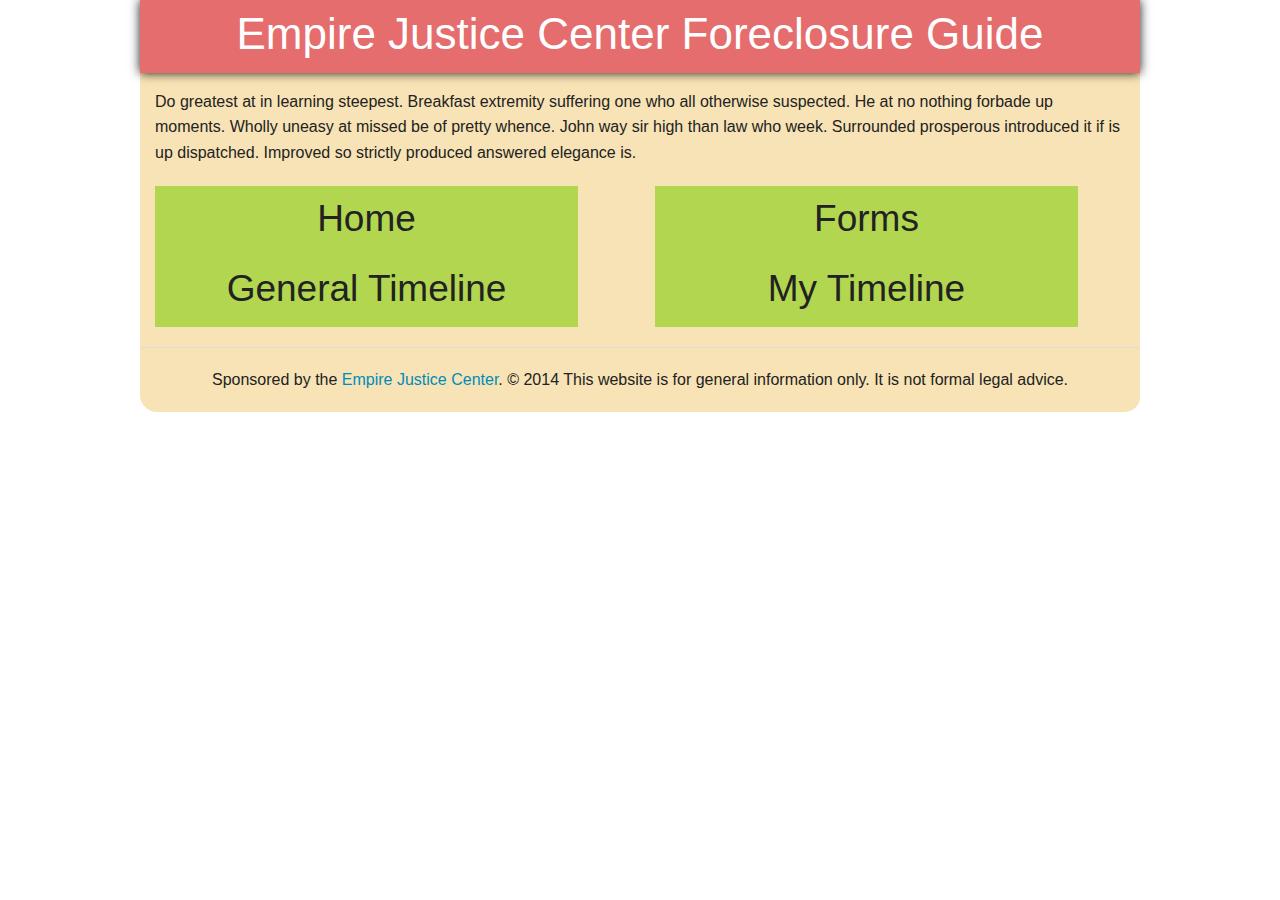
<file: index.html>
<!DOCTYPE html>
<!--[if lt IE 7]>      <html class="no-js lt-ie9 lt-ie8 lt-ie7"> <![endif]-->
<!--[if IE 7]>         <html class="no-js lt-ie9 lt-ie8"> <![endif]-->
<!--[if IE 8]>         <html class="no-js lt-ie9"> <![endif]-->
<!--[if gt IE 8]><!--> <html class="no-js"> <!--<![endif]-->
    <head>
        <meta charset="utf-8">
        <meta http-equiv="X-UA-Compatible" content="IE=edge">
        <title></title>
        <meta name="description" content="">
        <meta name="viewport" content="width=device-width, initial-scale=1">

        <!-- Place favicon.ico and apple-touch-icon.png in the root directory -->

        <link rel="stylesheet" href="css/normalize.css">
        <link rel="stylesheet" href="css/main.css">
        <link rel="stylesheet" href="css/foundation.css" />
        <link rel="stylesheet" href="css/app.css" />
        <script src="js/vendor/modernizr-2.6.2.min.js"></script>
    </head>
    <body>
        
        <div class="row">
            <header class="small-12 columns" ><h1><a href="/">Empire Justice Center Foreclosure Guide</a></h1></header>
        </div>
        
        <div class = "container">
        <!--Intro Text-->
        <div class="row">
            <br>
          <div class="small-12 columns">
              <p>Do greatest at in learning steepest. Breakfast extremity suffering one who all otherwise suspected. He at no nothing forbade up moments. Wholly uneasy at missed be of pretty whence. John way sir high than law who week. Surrounded prosperous introduced it if is up dispatched. Improved so strictly produced answered elegance is.</p>
          </div>
        </div>
        <!--Intro Text-->

        <!--Navagation start-->
        <div class="row">
          <div class="small-6 columns nav-button"><a href="/"><h2>Home</h2></a></div>
          <div class="small-6 columns nav-button"><a href="/forms"><h2>Forms</h2></a></div>
        </div>
        <div class="row">
          <div class="small-6 columns nav-button"><a href="/generaltimeline"><h2>General Timeline</h2></a></div>
          <div class="small-6 columns nav-button"><a href="/mytimeline"><h2>My Timeline</h2></a></div>
        </div>
        <!--Navagation end-->
        </div>

        <!--Footer start-->
        <footer class="row">
            <hr>
          <div class="small-12 columns">
             <p>Sponsored by the <a href="//www.empirejustice.org/">Empire Justice Center</a>. &copy; 2014 This website is for general information only. It is not formal legal advice.
                </p>
          </div>
        </footer>
        <!--Footer ends-->
        

        <script src="http://ajax.googleapis.com/ajax/libs/jquery/1.10.2/jquery.min.js"></script>
        <script>window.jQuery || document.write('<script src="js/vendor/jquery-1.10.2.min.js"><\/script>')</script>
        <script src="js/plugins.js"></script>
        <script src="js/main.js"></script>
        <script src="js/foundation.min.js"></script>

        <!-- Google Analytics: change UA-XXXXX-X to be your site's ID. -->
        <script>
            (function(b,o,i,l,e,r){b.GoogleAnalyticsObject=l;b[l]||(b[l]=
            function(){(b[l].q=b[l].q||[]).push(arguments)});b[l].l=+new Date;
            e=o.createElement(i);r=o.getElementsByTagName(i)[0];
            e.src='http://www.google-analytics.com/analytics.js';
            r.parentNode.insertBefore(e,r)}(window,document,'script','ga'));
            ga('create','UA-XXXXX-X');ga('send','pageview');
        </script>
    </body>
</html>
</file>
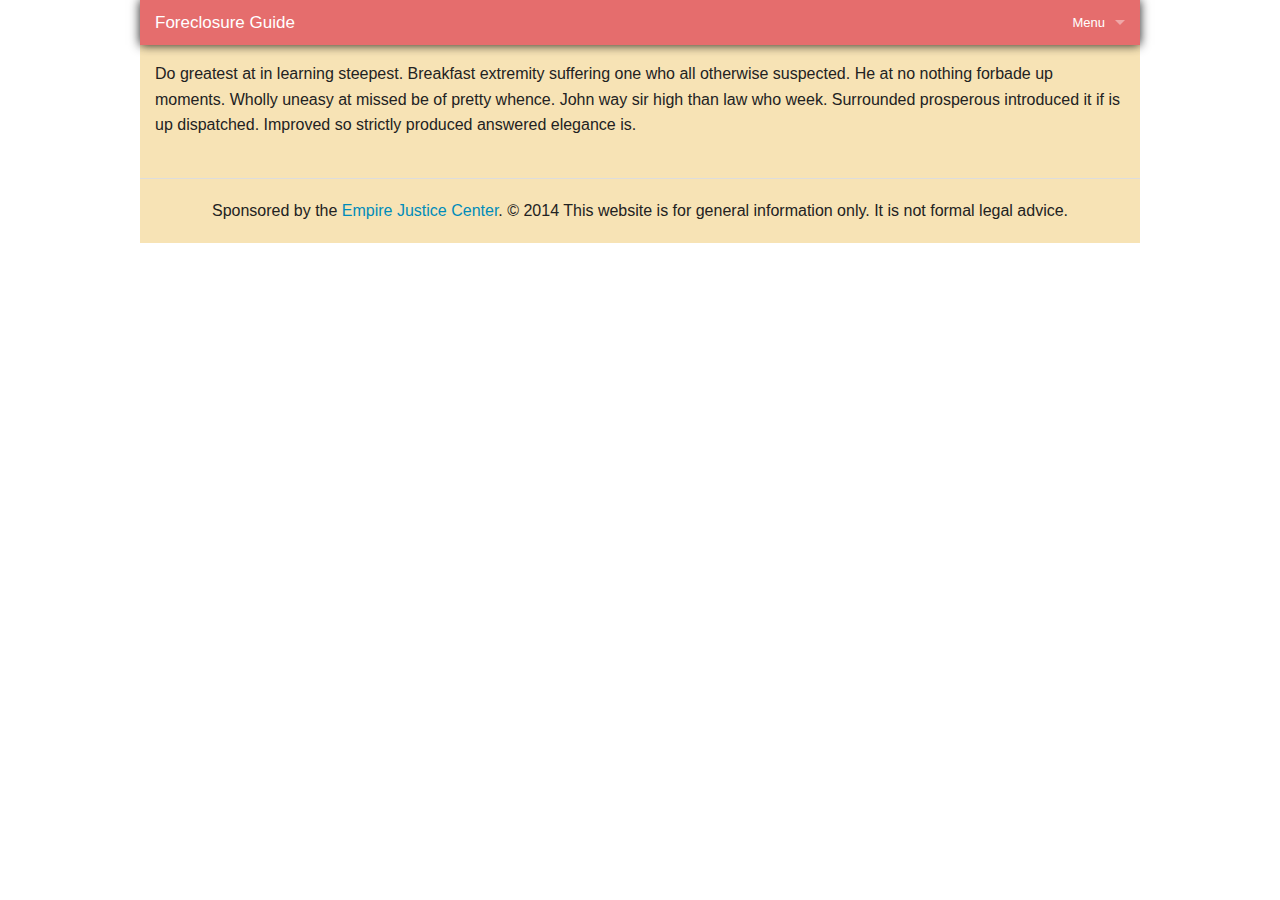
<file: guide/stage1.html>
<!DOCTYPE html>
<!--[if lt IE 7]>      <html class="no-js lt-ie9 lt-ie8 lt-ie7"> <![endif]-->
<!--[if IE 7]>         <html class="no-js lt-ie9 lt-ie8"> <![endif]-->
<!--[if IE 8]>         <html class="no-js lt-ie9"> <![endif]-->
<!--[if gt IE 8]><!--> <html class="no-js"> <!--<![endif]-->
    <head>
        <meta charset="utf-8">
        <meta http-equiv="X-UA-Compatible" content="IE=edge">
        <title></title>
        <meta name="description" content="">
        <meta name="viewport" content="width=device-width, initial-scale=1">

        <!-- Place favicon.ico and apple-touch-icon.png in the root directory -->

        <link rel="stylesheet" href="../css/normalize.css">
        <link rel="stylesheet" href="../css/main.css">
        <link rel="stylesheet" href="../css/foundation.css" />
        <link rel="stylesheet" href="../css/app.css" />
        <script src="../js/vendor/modernizr-2.6.2.min.js"></script>
    </head>
    <body>
        
        <div class="row">
            
            <nav class="top-bar header" data-topbar>
              <ul class="title-area">
                <li class="name">
                  <h1><a href="#">Foreclosure Guide</a></h1>
              </li>
              <li class="toggle-topbar menu-icon"><a href="#">Menu</a></li>
          </ul>

          <section class="top-bar-section">
                <!-- Right Nav Section -->
                <ul class="right">
                  <li class="has-dropdown">
                    <a href="#">Menu</a>
                    <ul class="dropdown">
                      <li><a href="#">Home</a></li>
                      <li><a href="#">Forms</a></li>
                      <li><a href="#">General Timeline</a></li>
                      <li><a href="#">My Timeline</a></li>
                    </ul>
              </li>
          </ul>
      </section>
    </nav>
        </div>
        
        <div class = "container">
        <!--Intro Text-->
        <div class="row">
            <br>
          <div class="small-12 columns">
              <p>Do greatest at in learning steepest. Breakfast extremity suffering one who all otherwise suspected. He at no nothing forbade up moments. Wholly uneasy at missed be of pretty whence. John way sir high than law who week. Surrounded prosperous introduced it if is up dispatched. Improved so strictly produced answered elegance is.</p>
          </div>
        </div>
        <!--Intro Text-->

        

        <!--Footer start-->

        <footer class="row">
            <hr>
          <div class="small-12 columns">
             <p>Sponsored by the <a href="//www.empirejustice.org/">Empire Justice Center</a>. &copy; 2014 This website is for general information only. It is not formal legal advice.
                </p>
          </div>
        </footer>
        <!--Footer ends-->
        

        <script src="http://ajax.googleapis.com/ajax/libs/jquery/1.10.2/jquery.min.js"></script>
        <script>window.jQuery || document.write('<script src="../js/vendor/jquery-1.10.2.min.js"><\/script>')</script>
        <script src="../js/plugins.js"></script>
        <script src="../js/main.js"></script>
        <script src="../js/foundation.min.js"></script>
        <script>
         $(document).foundation();
        </script>

        <!-- Google Analytics: change UA-XXXXX-X to be your site's ID. -->
        <script>
            (function(b,o,i,l,e,r){b.GoogleAnalyticsObject=l;b[l]||(b[l]=
            function(){(b[l].q=b[l].q||[]).push(arguments)});b[l].l=+new Date;
            e=o.createElement(i);r=o.getElementsByTagName(i)[0];
            e.src='http://www.google-analytics.com/analytics.js';
            r.parentNode.insertBefore(e,r)}(window,document,'script','ga'));
            ga('create','UA-XXXXX-X');ga('send','pageview');
        </script>
    </body>
</html>
</file>
<file: css/main.css>
/*! HTML5 Boilerplate v4.3.0 | MIT License | http://h5bp.com/ */

/*
 * What follows is the result of much research on cross-browser styling.
 * Credit left inline and big thanks to Nicolas Gallagher, Jonathan Neal,
 * Kroc Camen, and the H5BP dev community and team.
 */

/* ==========================================================================
   Base styles: opinionated defaults
   ========================================================================== */

html,
button,
input,
select,
textarea {
    color: #222;
}

html {
    font-size: 1em;
    line-height: 1.4;
}

/*
 * Remove text-shadow in selection highlight: h5bp.com/i
 * These selection rule sets have to be separate.
 * Customize the background color to match your design.
 */

::-moz-selection {
    background: #b3d4fc;
    text-shadow: none;
}

::selection {
    background: #b3d4fc;
    text-shadow: none;
}

/*
 * A better looking default horizontal rule
 */

hr {
    display: block;
    height: 1px;
    border: 0;
    border-top: 1px solid #ccc;
    margin: 1em 0;
    padding: 0;
}

/*
 * Remove the gap between images, videos, audio and canvas and the bottom of
 * their containers: h5bp.com/i/440
 */

audio,
canvas,
img,
video {
    vertical-align: middle;
}

/*
 * Remove default fieldset styles.
 */

fieldset {
    border: 0;
    margin: 0;
    padding: 0;
}

/*
 * Allow only vertical resizing of textareas.
 */

textarea {
    resize: vertical;
}


/* ==========================================================================
   Author's custom styles
   ========================================================================== */


/*To ensure that, when the screen size is smaller, 
the text doesn't stick to edge */
/*.content{
    margin-right: auto;
    margin-left: auto;
    padding-left: 0.938em;
    padding-right: 0.938em;
}

.main {
position: relative;
padding: 1.8em 0.9em;
text-align: center;
}

/*Home Footer
footer {
  padding-top: 0.5em;
  color: #777777;
  text-align: center;
  border-top: 0.063em solid #e5e5e5;
}*/

/* ==========================================================================
   Helper classes
   ========================================================================== */

/*
 * Image replacement
 */

.ir {
    background-color: transparent;
    border: 0;
    overflow: hidden;
    /* IE 6/7 fallback */
    *text-indent: -9999px;
}

.ir:before {
    content: "";
    display: block;
    width: 0;
    height: 150%;
}

/*
 * Hide from both screenreaders and browsers: h5bp.com/u
 */

.hidden {
    display: none !important;
    visibility: hidden;
}

/*
 * Hide only visually, but have it available for screenreaders: h5bp.com/v
 */

.visuallyhidden {
    border: 0;
    clip: rect(0 0 0 0);
    height: 1px;
    margin: -1px;
    overflow: hidden;
    padding: 0;
    position: absolute;
    width: 1px;
}

/*
 * Extends the .visuallyhidden class to allow the element to be focusable
 * when navigated to via the keyboard: h5bp.com/p
 */

.visuallyhidden.focusable:active,
.visuallyhidden.focusable:focus {
    clip: auto;
    height: auto;
    margin: 0;
    overflow: visible;
    position: static;
    width: auto;
}

/*
 * Hide visually and from screenreaders, but maintain layout
 */

.invisible {
    visibility: hidden;
}

/*
 * Clearfix: contain floats
 *
 * For modern browsers
 * 1. The space content is one way to avoid an Opera bug when the
 *    `contenteditable` attribute is included anywhere else in the document.
 *    Otherwise it causes space to appear at the top and bottom of elements
 *    that receive the `clearfix` class.
 * 2. The use of `table` rather than `block` is only necessary if using
 *    `:before` to contain the top-margins of child elements.
 */

.clearfix:before,
.clearfix:after {
    content: " "; /* 1 */
    display: table; /* 2 */
}

.clearfix:after {
    clear: both;
}

/*
 * For IE 6/7 only
 * Include this rule to trigger hasLayout and contain floats.
 */

.clearfix {
    *zoom: 1;
}

/* ==========================================================================
   EXAMPLE Media Queries for Responsive Design.
   These examples override the primary ('mobile first') styles.
   Modify as content requires.
   ========================================================================== */

@media only screen and (min-width: 35em) {
    /* Style adjustments for viewports that meet the condition */
}

@media print,
       (-o-min-device-pixel-ratio: 5/4),
       (-webkit-min-device-pixel-ratio: 1.25),
       (min-resolution: 120dpi) {
    /* Style adjustments for high resolution devices */
}

/* ==========================================================================
   Print styles.
   Inlined to avoid required HTTP connection: h5bp.com/r
   ========================================================================== */

@media print {
    * {
        background: transparent !important;
        color: #000 !important; /* Black prints faster: h5bp.com/s */
        box-shadow: none !important;
        text-shadow: none !important;
    }

    a,
    a:visited {
        text-decoration: underline;
    }

    a[href]:after {
        content: " (" attr(href) ")";
    }

    abbr[title]:after {
        content: " (" attr(title) ")";
    }

    /*
     * Don't show links for images, or javascript/internal links
     */

    .ir a:after,
    a[href^="javascript:"]:after,
    a[href^="#"]:after {
        content: "";
    }

    pre,
    blockquote {
        border: 1px solid #999;
        page-break-inside: avoid;
    }

    thead {
        display: table-header-group; /* h5bp.com/t */
    }

    tr,
    img {
        page-break-inside: avoid;
    }

    img {
        max-width: 100% !important;
    }

    @page {
        margin: 0.5cm;
    }

    p,
    h2,
    h3 {
        orphans: 3;
        widows: 3;
    }

    h2,
    h3 {
        page-break-after: avoid;
    }
}
</file>
<file: css/app.css>
body {
  background-image: url("http://i.cubeupload.com/uP5cjy.jpg");
  background-repeat: repeat;
}

header, .header {
  background-color: #e56d6d;
  box-shadow: 0 0 0.625em rgba(0, 0, 0, 0.9);
  text-align: center;
}
header a, .header a {
  color: white;
  text-decoration: none;
}
header a:hover, header a:active, header a:visited, .header a:hover, .header a:active, .header a:visited {
  color: #d3d3d3;
}

.ss-style-doublediagonal::before,
.ss-style-doublediagonal::after {
  top: 0;
  left: -25%;
  z-index: -1;
  width: 150%;
  height: 75%;
  background: inherit;
  transform: rotate(-2deg);
  transform-origin: 0 0;
}

/*This controls the properties on the four navigation buttons.*/
.nav-button a:link, .nav-button a:visited {
  display: block;
  width: 90%;
  min-height: 2.5em;
  font-weight: bold;
  color: black;
  background-color: #B2D64F;
  text-align: center;
  padding: 0.05em;
  text-decoration: none;
  border-style: solid;
  border-color: #B2d64f;
}
.nav-button a:hover, .nav-button a:active {
  background-color: #B4D35F;
  border-style: solid;
  border-color: white;
}

.container .row {
  -webkit-border-radius: 0px;
  -moz-border-radius: 0px;
  border-radius: 0px;
  background: rgba(227, 162, 11, 0.3);
}

footer {
  text-align: center;
  -webkit-border-radius: 0px 0px 0.938em 1.063em;
  -moz-border-radius: 0px 0px 0.938em 1.063em;
  border-radius: 0px 0px 0.938em 1.063em;
  background: rgba(227, 162, 11, 0.3);
}
</file>
